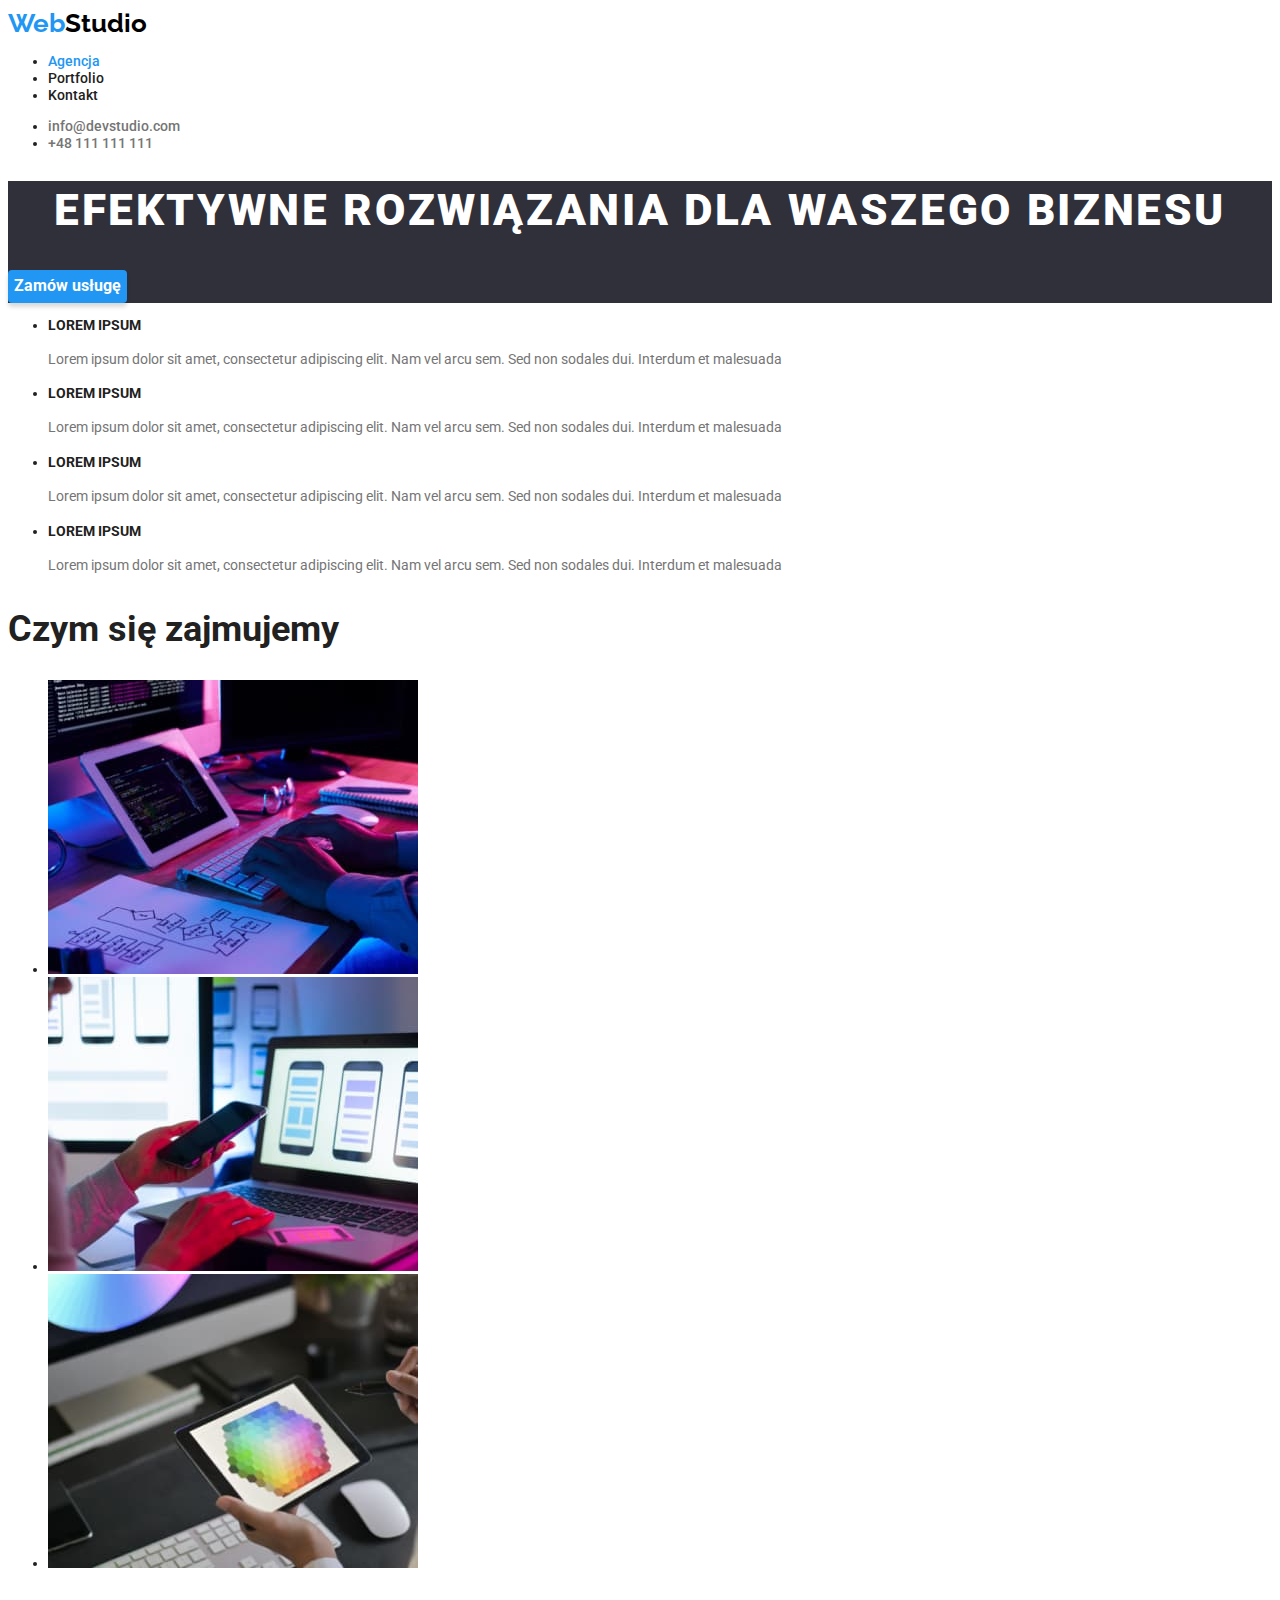
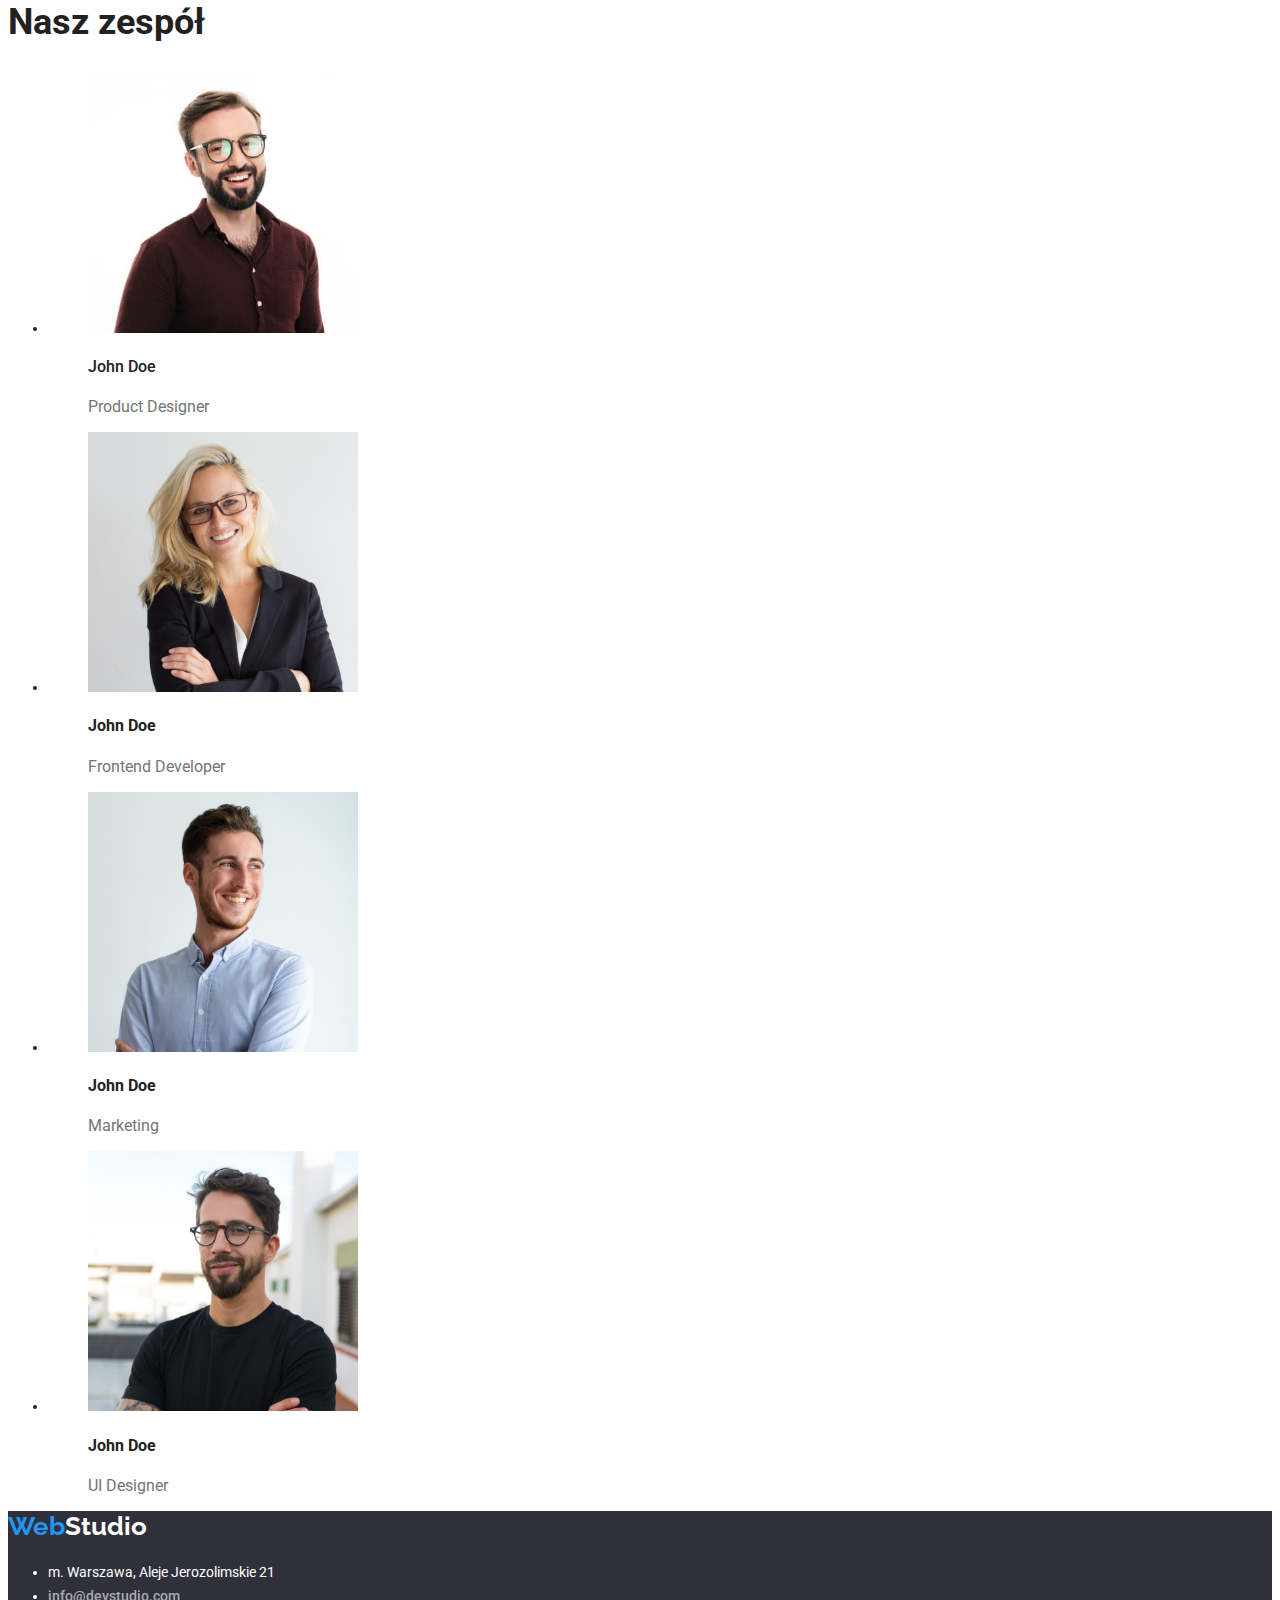
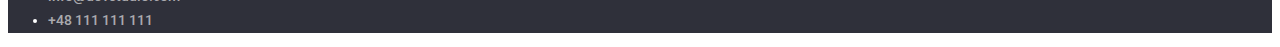
<file: index.html>
<!DOCTYPE html>
<html lang="en">
  <head>
    <meta charset="UTF-8" />
    <meta http-equiv="X-UA-Compatible" content="IE=edge" />
    <meta name="viewport" content="width=device-width, initial-scale=1.0" />
    <title>Zadanie domowe3</title>
    <link rel="stylesheet" href="./css/styles.css" />
    <link rel="preconnect" href="https://fonts.googleapis.com" />
    <link rel="preconnect" href="https://fonts.gstatic.com" crossorigin />
    <link
      href="https://fonts.googleapis.com/css2?family=Raleway:wght@700&family=Roboto:wght@400;500;700;900&display=swap"
      rel="stylesheet"
    />
  </head>
  <body>
    <header class="header">
      <nav>
        <a class="link-general" href="index.html"><span class="logo">Web</span>Studio</a>
        <ul class="navi-links">
          <li><a class="link tablink" href="index.html">Agencja</a></li>
          <li><a class="link" href="portfolio.html">Portfolio</a></li>
          <li><a class="link" href="#">Kontakt</a></li>
        </ul>
      </nav>
      <ul class="contact">
        <li><a class="link" href="mailto:info@devstudio.com">info@devstudio.com</a></li>
        <li><a class="link" href="tel:+48111111111">+48 111 111 111</a></li>
      </ul>
    </header>
    <main>
      <section class="home-buttonfield">
        <h1 class="welcome">EFEKTYWNE ROZWIĄZANIA DLA WASZEGO BIZNESU</h1>
        <button class="orderbutton" type="button">Zamów usługę</button>
      </section>
      <section>
        <ul>
          <li>
            <h3 class="text-header">LOREM IPSUM</h3>
            <p class="text">
              Lorem ipsum dolor sit amet, consectetur adipiscing elit. Nam vel arcu sem. Sed non
              sodales dui. Interdum et malesuada
            </p>
          </li>
          <li>
            <h3 class="text-header">LOREM IPSUM</h3>
            <p class="text">
              Lorem ipsum dolor sit amet, consectetur adipiscing elit. Nam vel arcu sem. Sed non
              sodales dui. Interdum et malesuada
            </p>
          </li>
          <li>
            <h3 class="text-header">LOREM IPSUM</h3>
            <p class="text">
              Lorem ipsum dolor sit amet, consectetur adipiscing elit. Nam vel arcu sem. Sed non
              sodales dui. Interdum et malesuada
            </p>
          </li>
          <li>
            <h3 class="text-header">LOREM IPSUM</h3>
            <p class="text">
              Lorem ipsum dolor sit amet, consectetur adipiscing elit. Nam vel arcu sem. Sed non
              sodales dui. Interdum et malesuada
            </p>
          </li>
        </ul>
      </section>
      <section>
        <h2 class="sectionheader">Czym się zajmujemy</h2>
        <ul>
          <li>
            <a href=""
              ><img src="images/01tablet.jpg" alt="kodowanie na tablecie" width="370" height="294"
            /></a>
          </li>
          <li>
            <a href=""
              ><img
                src="images/02smartphone.jpg"
                alt="kodowanie ze smatfonem"
                width="370"
                height="294"
            /></a>
          </li>
          <li>
            <a href=""
              ><img
                src="images/03tabletcolor.jpg"
                alt="wybór palety barw na tablecie"
                width="370"
                height="294"
            /></a>
          </li>
        </ul>
      </section>
      <section>
        <h2 class="sectionheader">Nasz zespół</h2>
        <ul>
          <li>
            <figure>
              <img
                src="images/11he-brown.jpg"
                alt="John Doe Product Designer"
                width="270"
                height="260"
              />
              <figcaption class="teamlabel">
                <h4 class="name-coworker">John Doe</h4>
                <p class="profession">Product Designer</p>
              </figcaption>
            </figure>
          </li>
          <li>
            <figure>
              <img
                src="images/12she-blond.jpg"
                alt="John Doe Frontend Developer"
                width="270"
                height="260"
              />
              <figcaption class="teamlabel">
                <h4>John Doe</h4>
                <p class="profession">Frontend Developer</p>
              </figcaption>
            </figure>
          </li>
          <li>
            <figure>
              <img src="images/13he-blue.jpg" alt="John Doe Marketing" width="270" height="260" />
              <figcaption class="teamlabel">
                <h4>John Doe</h4>
                <p class="profession">Marketing</p>
              </figcaption>
            </figure>
          </li>
          <li>
            <figure>
              <img
                src="images/14he-black.jpg"
                alt="John Doe UI Designer"
                width="270"
                height="260"
              />
              <figcaption class="teamlabel">
                <h4>John Doe</h4>
                <p class="profession">UI Designer</p>
              </figcaption>
            </figure>
          </li>
        </ul>
      </section>
    </main>
    <footer class="footer">
      <h3>
        <a class="link-general" href="index.html"
          ><span class="logo">Web</span><span class="studio">Studio</span></a
        >
      </h3>
      <address class="address">
        <ul class="contact-links">
          <li>m. Warszawa, Aleje Jerozolimskie 21</li>
          <li>
            <a class="link" href="mailto:info@devstudio.com">info@devstudio.com</a>
          </li>
          <li>
            <a class="link" href="tel:+48111111111">+48 111 111 111</a>
          </li>
        </ul>
      </address>
    </footer>
  </body>
</html>
</file>
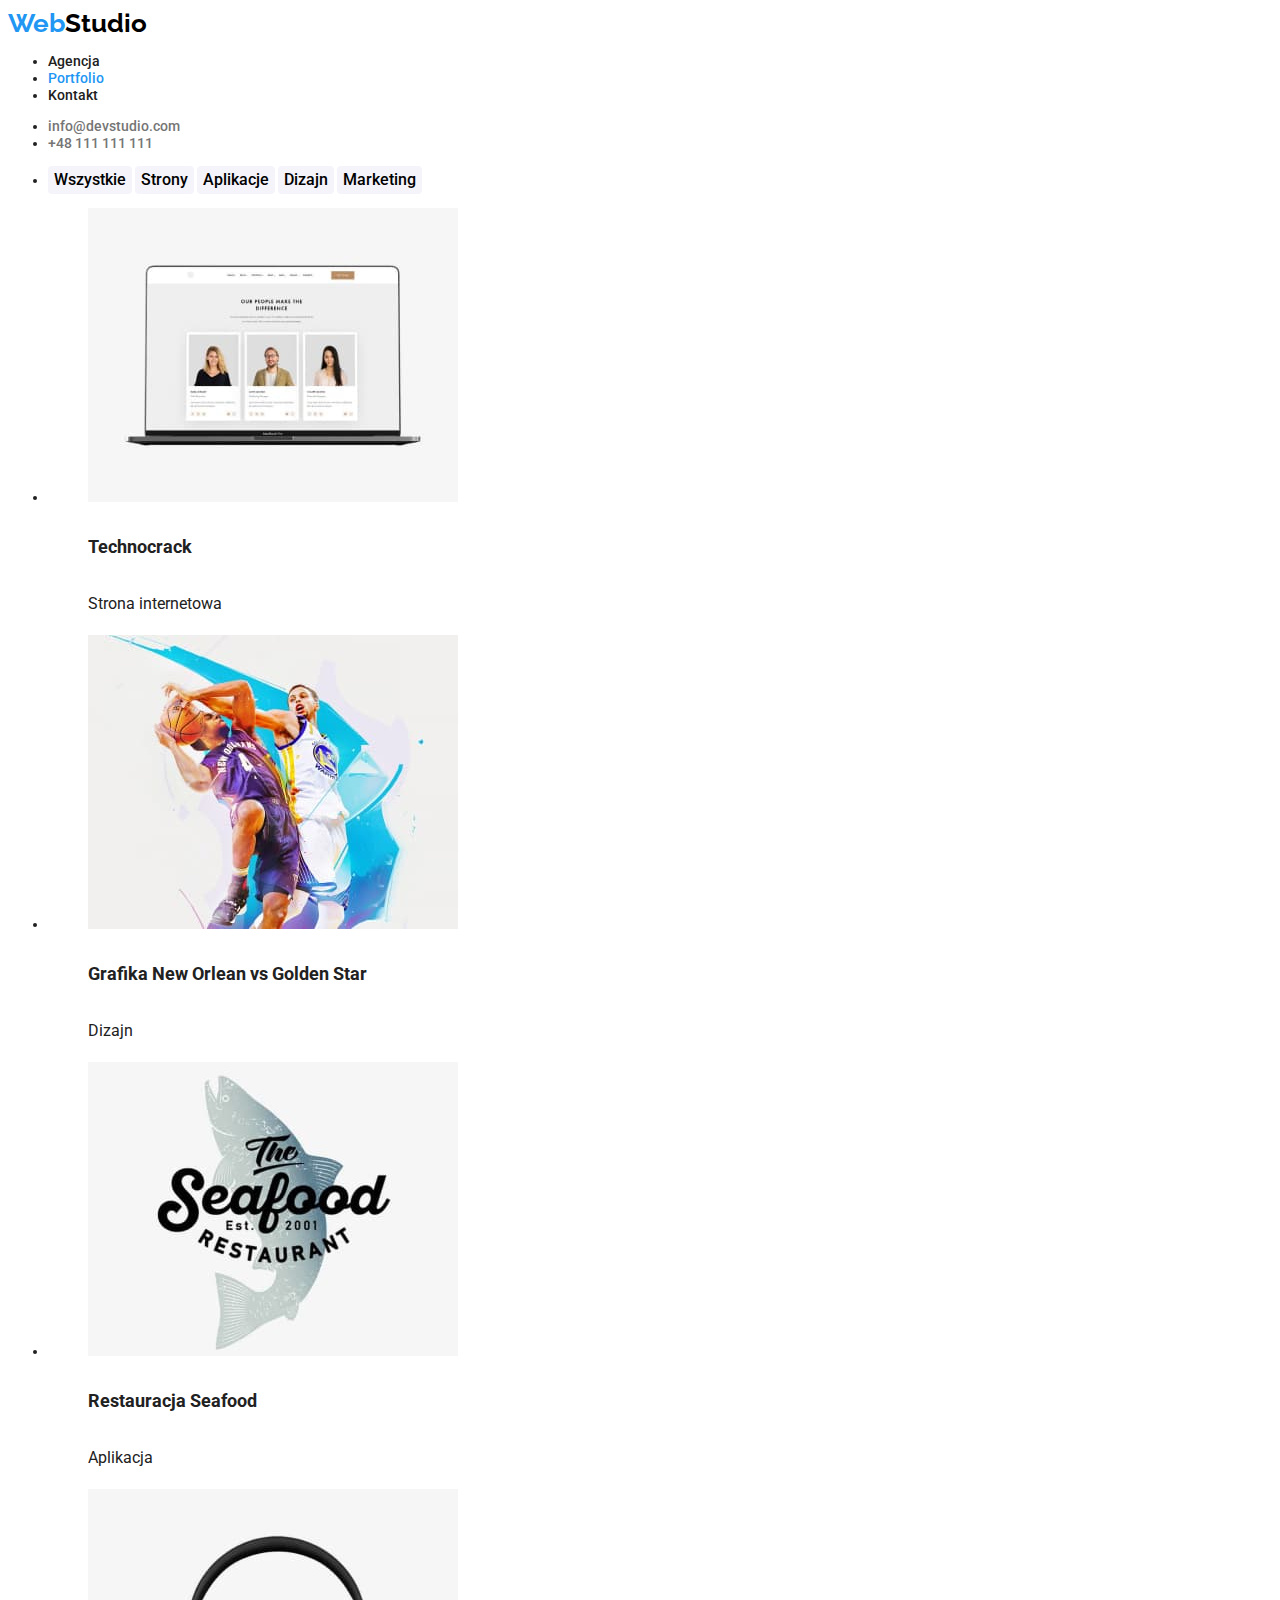
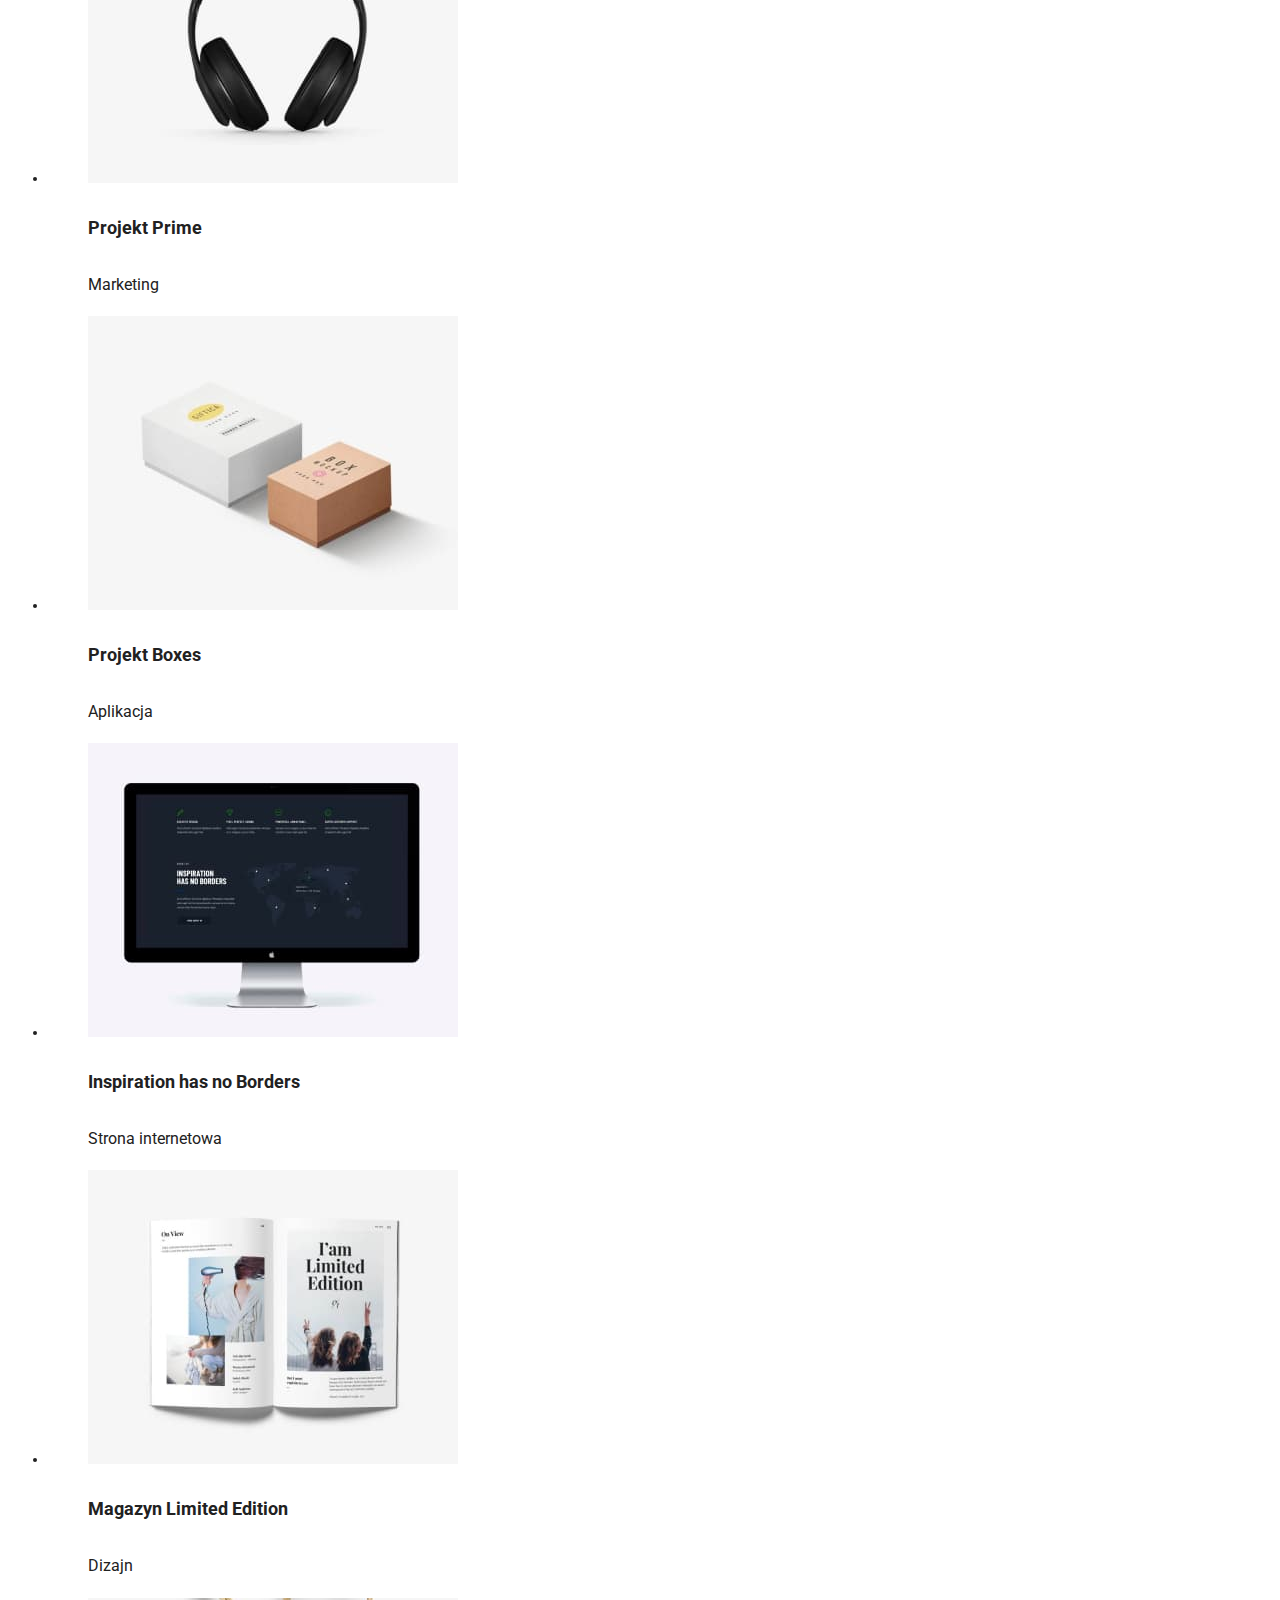
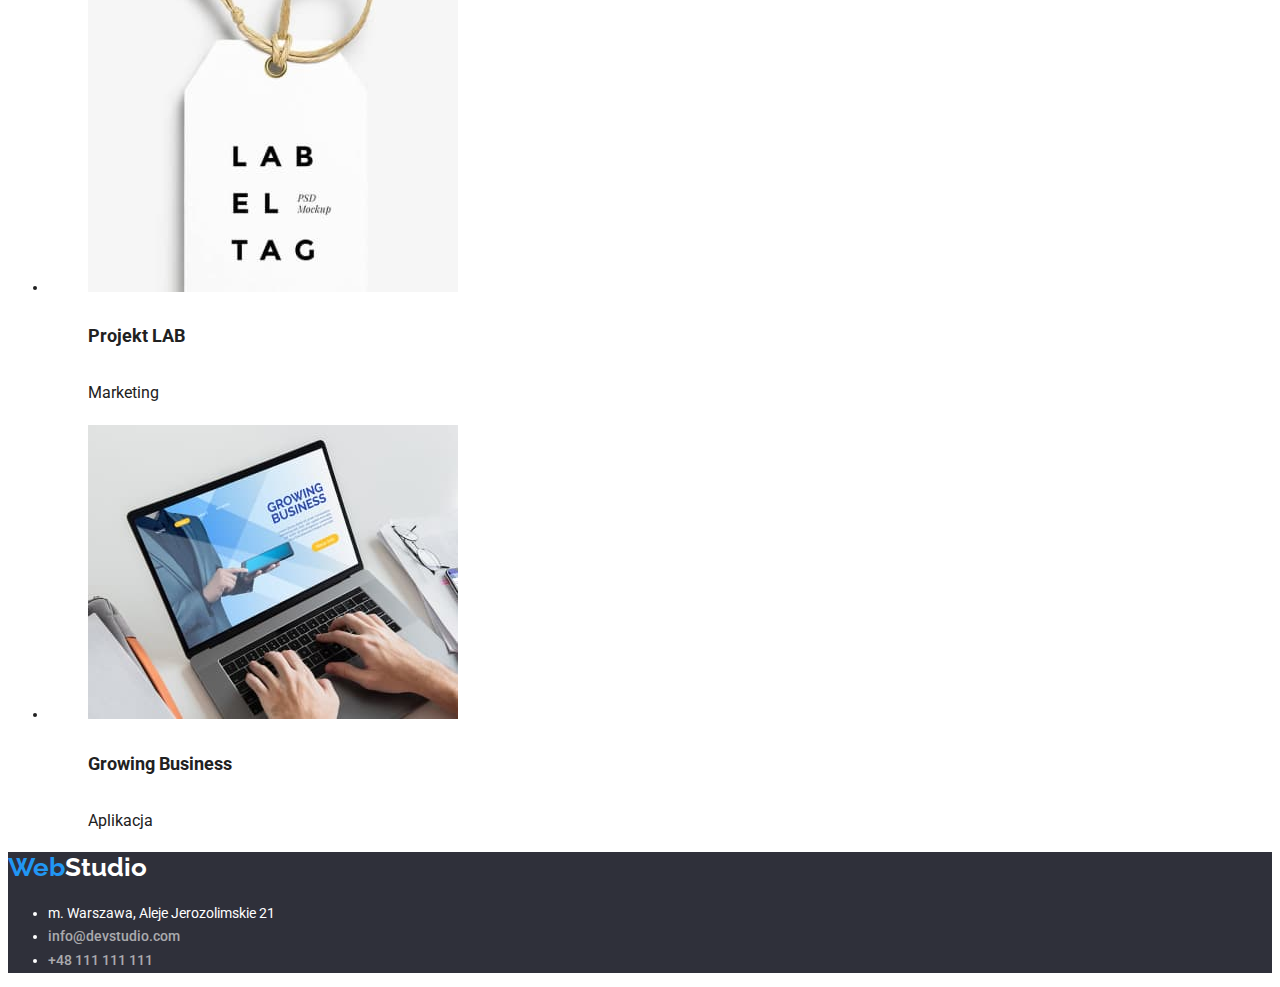
<file: portfolio.html>
<!DOCTYPE html>
<html lang="en">
  <head>
    <meta charset="UTF-8" />
    <meta http-equiv="X-UA-Compatible" content="IE=edge" />
    <meta name="viewport" content="width=device-width, initial-scale=1.0" />
    <title>Zadanie domowe3</title>
    <link rel="stylesheet" href="./css/styles.css" />
    <link rel="preconnect" href="https://fonts.googleapis.com" />
    <link rel="preconnect" href="https://fonts.gstatic.com" crossorigin />
    <link
      href="https://fonts.googleapis.com/css2?family=Raleway:wght@700&family=Roboto:wght@400;500;700;900&display=swap"
      rel="stylesheet"
    />
  </head>
  <body>
    <header>
      <nav>
        <a class="link-general" href="index.html"><span class="logo">Web</span>Studio</a>
        <ul class="navi-links">
          <li><a class="link" href="index.html">Agencja</a></li>
          <li><a class="link tablink" href="portfolio.html">Portfolio</a></li>
          <li><a class="link" href="#">Kontakt</a></li>
        </ul>
      </nav>
      <ul class="contact">
        <li><a class="link" href="mailto:info@devstudio.com">info@devstudio.com</a></li>
        <li><a class="link" href="tel:+48111111111">+48 111 111 111</a></li>
      </ul>
    </header>
    <main>
      <section>
        <ul>
          <li class="filter-buttons">
            <button class="button" type="button">Wszystkie</button>
            <button class="button" type="button">Strony</button>
            <button class="button" type="button">Aplikacje</button>
            <button class="button" type="button">Dizajn</button>
            <button class="button" type="button">Marketing</button>
          </li>
        </ul>
        <ul>
          <li>
            <figure>
              <img src=images/img01-patternwbs.jpg alt="specjalistyczna strona internetowa"
              width="370" height="294" />
              <figcaption>
                <h4 class="name-of-project">Technocrack</h4>
                <p class="kind-of-project">Strona internetowa</p>
              </figcaption>
            </figure>
          </li>
          <li>
            <figure>
              <img
                src="images/img02-patterndesign.jpg"
                alt="grafika sportowa"
                width="370"
                height="294"
              />
              <figcaption>
                <h4 class="name-of-project">Grafika New Orlean vs Golden Star</h4>
                <p class="kind-of-project">Dizajn</p>
              </figcaption>
            </figure>
          </li>
          <li>
            <figure>
              <img
                src="images/img03seafoodapp.jpg"
                alt="aplikacja dla restauracji"
                width="370"
                height="294"
              />
              <figcaption>
                <h4 class="name-of-project">Restauracja Seafood</h4>
                <p class="kind-of-project">Aplikacja</p>
              </figcaption>
            </figure>
          </li>
          <li>
            <figure>
              <img
                src="images/img04headphonesmktg.jpg"
                alt="marketing telfoniczny"
                width="370"
                height="294"
              />
              <figcaption>
                <h4 class="name-of-project">Projekt Prime</h4>
                <p class="kind-of-project">Marketing</p>
              </figcaption>
            </figure>
          </li>
          <li>
            <figure>
              <img
                src="images/img05boxesapp.jpg"
                alt="aplikacja dla usługodawców"
                width="370"
                height="294"
              />
              <figcaption>
                <h4 class="name-of-project">Projekt Boxes</h4>
                <p class="kind-of-project">Aplikacja</p>
              </figcaption>
            </figure>
          </li>
          <li>
            <figure>
              <img
                src="images/img06monitorwbs.jpg"
                alt="strona internetowe dla biznesu"
                width="370"
                height="294"
              />
              <figcaption>
                <h4 class="name-of-project">Inspiration has no Borders</h4>
                <p class="kind-of-project">Strona internetowa</p>
              </figcaption>
            </figure>
          </li>
          <li>
            <figure>
              <img
                src="images/img07bookdesign.jpg"
                alt="oprawa graficzna wydawnictw"
                width="370"
                height="294"
              />
              <figcaption>
                <h4 class="name-of-project">Magazyn Limited Edition</h4>
                <p class="kind-of-project">Dizajn</p>
              </figcaption>
            </figure>
          </li>
          <li>
            <figure>
              <img
                src="images/img08projektmktg.jpg"
                alt="materiały reklamowe"
                width="370"
                height="294"
              />
              <figcaption>
                <h4 class="name-of-project">Projekt LAB</h4>
                <p class="kind-of-project">Marketing</p>
              </figcaption>
            </figure>
          </li>
          <li>
            <figure>
              <img
                src="images/img09laptopapp.jpg"
                alt="aplikacja dla biznesu"
                width="370"
                height="294"
              />
              <figcaption>
                <h4 class="name-of-project">Growing Business</h4>
                <p class="kind-of-project">Aplikacja</p>
              </figcaption>
            </figure>
          </li>
        </ul>
      </section>
    </main>
    <footer class="footer">
      <h3>
        <a class="link-general" href="index.html"
          ><span class="logo">Web</span><span class="studio">Studio</span></a
        >
      </h3>
      <address class="address">
        <ul class="contact-links">
          <li>m. Warszawa, Aleje Jerozolimskie 21</li>
          <li>
            <a class="link" href="mailto:info@devstudio.com">info@devstudio.com</a>
          </li>
          <li>
            <a class="link" href="tel:+48111111111">+48 111 111 111</a>
          </li>
        </ul>
      </address>
    </footer>
  </body>
</html>
</file>
<file: css/styles.css>
:root {
  --text-color: rgba(33, 33, 33, 1);
  --alt-text-color: rgba(117, 117, 117, 1);
  --active-link-color: rgba(33, 150, 243, 1);
  --addition-bg-color: rgba(47, 48, 58, 1);
  --footer-text-color: rgba(255, 255, 255, 1);
  --button-bg-color: rgba(245, 244, 250, 1);
  --ft-contact-color: rgba(255, 255, 255, 0.6);
}
body {
  font-family: 'Roboto', sans-serif;
  color: var(--text-color);
  font-size: 14px;
}
.link {
  color: var(--text-color);
  text-decoration: none;
  line-height: 1.14;
  font-weight: 500;
}
.link:hover,
.link:focus {
  color: var(--active-link-color);
}
.tablink {
  color: var(--active-link-color);
}
.link-general {
  text-decoration: none;
  font-family: 'Raleway', sans-serif;
  font-weight: 700;
  font-size: 26px;
  line-height: 1.19;
  color: rgba(0, 0, 0, 1);
}
.logo {
  color: var(--active-link-color);
}

.link-general:visited {
  color: transparent;
}
.contact .link {
  color: var(--alt-text-color);
}
.contact .link:hover,
.contact .link:focus {
  color: var(--active-link-color);
}
/* eliminuje kursywe w adresie */
.address {
  font-style: normal;
}

.home-buttonfield {
  background-color: var(--addition-bg-color);
  border-radius: 0px;
}
.welcome {
  font-style: normal;
  font-weight: 900;
  font-size: 44px;
  line-height: 1.36;
  text-align: center;
  letter-spacing: 0.06em;
  text-transform: uppercase;

  color: var(--footer-text-color);
}

.orderbutton {
  background-color: var(--active-link-color);
  color: var(--footer-text-color);
  box-shadow: 0px 4px 4px rgba(0, 0, 0, 0.15);
  border-radius: 4px;
  border: none;
  font-size: 16px;
  line-height: 1.88;
  cursor: pointer;
  font-weight: 700;
  font-family: 'Roboto';
  font-style: normal;
}
.sectionheader {
  font-size: 36px;
}
.text-header {
  font-size: 14px;
  line-height: 1.14;
}
.text {
  line-height: 1.71;
  color: var(--alt-text-color);
}
.teamlabel {
  font-size: 16px;
  line-height: 1.19;
}
.name-coworker {
  font-weight: 500;
}
.profession {
  color: var(--alt-text-color);
}
.filter-buttons .button {
  font-family: 'Roboto';
  font-style: normal;
  border: none;
  background: var(--button-bg-color);
  border-radius: 4px;
  font-size: 16px;
  line-height: 1.63;
  cursor: pointer;
  font-weight: 500;
}

.filter-buttons .button:active,
.filter-buttons .button:focus,
.filter-buttons .button:hover {
  color: var(--footer-text-color);
  background-color: var(--active-link-color);
  box-shadow: 0px 3px 1px rgba(0, 0, 0, 0.1), 0px 1px 2px rgba(0, 0, 0, 0.08),
    0px 2px 2px rgba(0, 0, 0, 0.12);
  border-radius: 4px;
}
.name-of-project {
  font-size: 18px;
  line-height: 2;
}
.kind-of-project {
  font-size: 16px;
  line-height: 1.89;
}
.footer {
  color: var(--footer-text-color);
  line-height: 1.71;
  font-weight: 400;
  background: var(--addition-bg-color);
}
.studio {
  color: var(--footer-text-color);
}
.contact-links .link {
  color: var(--ft-contact-color);
  line-height: 1.71;
}
.contact-links .link:hover,
.contact-links .link:focus {
  color: var(--active-link-color);
}
</file>
